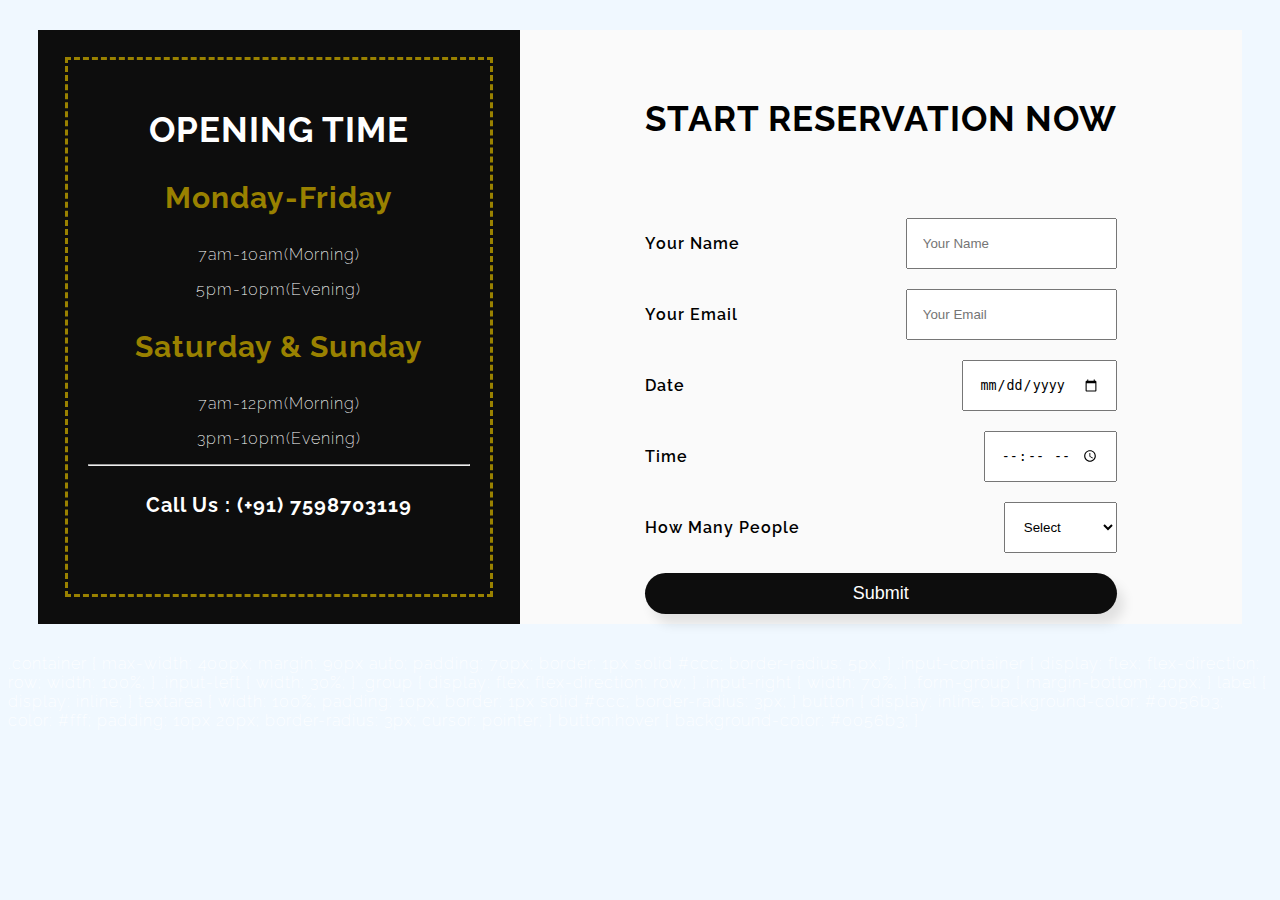
<file: book.html>
<!DOCTYPE html>
<html lang="en">
<head>
    <meta charset="UTF-8">
    <meta name="viewport" content="width=device-width, initial-scale=1.0">
    <title>Booking..?</title>
    <link rel="stylesheet" href="style1.css">
    <link rel="shortcut icon" href="imgs/istockphoto-1319058954-612x612.jpg" type="image/x-icon">
    <link href="https://fonts.googleapis.com/css2?family=Bacasime+Antique&family=Bai+Jamjuree:wght@400;500;600;700&family=Poppins:wght@300;400;500;600;700&family=Raleway:wght@300;400;500;600;700;800;900&family=Ubuntu:wght@400;500;700&display=swap" rel="stylesheet">  
</head>
<body>
    <div class="container">
        <div class="container-time">
             <h2 class="heading">Opening Time</h2> 
             <h3 class="heading-days">Monday-Friday</h3>
             <p>7am-10am(Morning)</p>
             <p>5pm-10pm(Evening)</p>

             <h3 class="heading-days">Saturday & Sunday</h3>
             <p>7am-12pm(Morning)</p>
             <p>3pm-10pm(Evening)</p>

             <hr>

             <h4 class="heading-phone">Call Us : (+91) 7598703119</h4>
        </div>
        <div class="container-form">
            <form action="https://formspree.io/f/xleqkqjo" method="POST" >
                <h5 class="heading heading-yellow">Start Reservation Now</h5> 
                <div class="form-fields">
                    <p>Your Name</p>
                    <input type="text" name="name" placeholder="Your Name" required>
                </div>
                <div class="form-fields">
                    <p>Your Email</p>
                    <input type="email" name="mailid" placeholder="Your Email" required>
                </div>
                <div class="form-fields">
                    <p>Date</p>
                    <input type="date" name="date" required>
                </div>
                <div class="form-fields">
                    <p>Time</p>
                    <input type="time" name="time" required>
                </div>
                <div class="form-fields">
                    <p>How Many People</p>
                    <select name="select" name="select" id="#" required>
                        <option value="">Select</option>
                        <option value="1">1 People</option>
                        <option value="2">2 People</option>
                        <option value="3">3 People</option>
                        <option value="4">4 People</option>
                        <option value="5">5 People</option>
                        <option value="6">6 People</option>
                        <option value="6+">6+ People</option>
                    </select>
                </div>

                <button class="btn">Submit</button>
             </form>
        </div>
    </div>
</body>
</html>


.container {
    max-width: 400px;
    margin: 90px auto;
    padding: 70px;
    border: 1px solid #ccc;
    border-radius: 5px;
}

.input-container {
    display: flex;
    flex-direction: row;
    width: 100%;
}

.input-left {
    width: 30%;
}

.group {
    display: flex;
    flex-direction: row;
}

.input-right {
    width: 70%;
}

.form-group {
    margin-bottom: 40px;
}

label {
    display: inline;
}

textarea {
    width: 100%;
    padding: 10px;
    border: 1px solid #ccc;
    border-radius: 3px;
}

button {
    display: inline;
    background-color: #0056b3;
    color: #fff;
    padding: 10px 20px;
    border-radius: 3px;
    cursor: pointer;
}

button:hover {
    background-color: #0056b3;
}
</file>
<file: style1.css>
body {
    font-family: 'Raleway', sans-serif;
    background: aliceblue;
    font-weight: 200;
    color: #fff;
    letter-spacing: 1px;
}

.container {
    background-color: #fafafa;
    margin: 30px;
    box-shadow: rgba(0, 0, 0, .1);
    display: grid;
    grid-template-columns: 40% 60%;
}

.container-time {
    background-color: rgba(0, 0, 0, .95);
    padding: 50px;
    outline: 3px dashed #998100;
    outline-offset: -30px;
    text-align: center;
}

.heading {
    font-size: 35px;
    text-transform: uppercase;
}

.heading-days {
    color: #998100;
    font-size: 30px;
}

.heading-phone {
    font-size: 20px;
}

.container-form {
    padding: 10px;
    margin: 0 auto;
    color: #000;
}

form {
    display: grid;
    grid-row-gap: 20px;
}

.form-fields {
    display: flex;
    justify-content: space-between;
}

form p {
    font-weight: 600;
}

input,
select {
    padding: 10px 15px; /* Corrected from pad to padding */
}

.btn {
    background-color: rgba(0, 0, 0, .95);
    color: #fff;
    padding: 10px;
    border: none;
    font-size: 18px;
    border-radius: 50px;
    -webkit-border-radius: 50px;
    -moz-border-radius: 50px;
    -ms-border-radius: 50px;
    -o-border-radius: 50px;
    box-shadow: 7px 10px 12px rgba(0, 0, 0, .1);
    cursor: pointer;
    transition: all .3s;
    -webkit-transition: all .3s;
    -moz-transition: all .3s;
    -ms-transition: all .3s;
    -o-transition: all .3s;
}

.btn:hover {
    transform: scale(1.03);
    -webkit-transform: scale(1.03);
    -moz-transform: scale(1.03);
    -ms-transform: scale(1.03);
    -o-transform: scale(1.03);
    box-shadow: 10px 12px 15px rgba(0, 0, 0, .3);
}


@media screen and (max-width: 768px) {
    .container {
        grid-template-columns: 100%;
        margin: 10px;
    }
    
    .container-time {
        padding: 30px;
        outline-offset: -15px;
    }

    input, select {
        width: 50%;
    }
}
</file>
